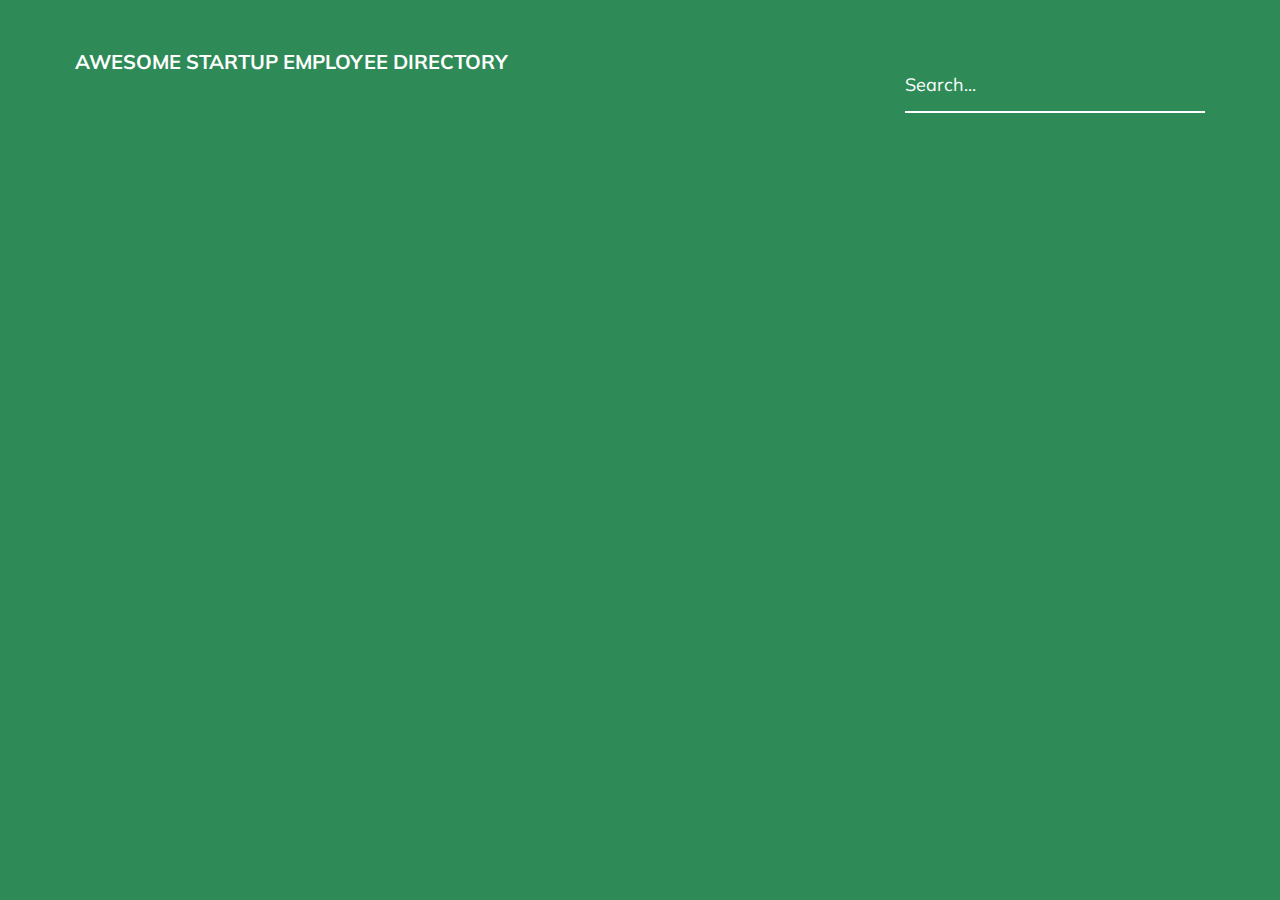
<file: index.html>
<!DOCTYPE html>
<html lang="en-US">
    <head>
        <title>Public API Requests</title>
        <meta charset="UTF-8">
        <meta name="viewport" content="width=device-width, initial-scale=1, shrink-to-fit=no">
        <link href="css/normalize.css" rel="stylesheet">
        <link href="css/styles.css" rel="stylesheet">
    </head>
    <body>

        <!-- =======================
            Gallery container 
        ======================== -->
        <header>
            <div class="header-inner-container">
                <div class="header-text-container">
                    <h1>AWESOME STARTUP EMPLOYEE DIRECTORY</h1>
                </div>
                
                <div class="search-container">
                    <!-- ======================
                        Search markup: 

                        You can use the commented out markup below as a template
                        for your search feature and append it to this `search-container` div.

                        IMPORTANT: Altering the arrangement of the markup and the 
                        attributes used may break the styles or functionality.

                    ======================= -->
                    <!-- <form action="#" method="get">
                        <input type="search" id="search-input" class="search-input" placeholder="Search...">
                        <input type="submit" value="&#x1F50D;" id="search-submit" class="search-submit">
                    </form> -->

                </div>
            </div>
        </header>

        <div id="gallery" class="gallery">
            <!-- ======================
                Gallery markup: 

                You can use the commented out markup below as a template
                for each of your Gallery items, but you must use JS to 
                create and append them to the `gallery` div.

                IMPORTANT: Altering the arrangement of the markup and the 
                attributes used may break the styles or functionality.

                <div class="card">
                    <div class="card-img-container">
                        <img class="card-img" src="https://placehold.it/90x90" alt="profile picture">
                    </div>
                    <div class="card-info-container">
                        <h3 id="name" class="card-name cap">first last</h3>
                        <p class="card-text">email</p>
                        <p class="card-text cap">city, state</p>
                    </div>
                </div>
            ======================= -->              
        </div>
        <!-- =======================
            Modal markup:

            You can use the commented out markup below as a template
            for your modal, but you must use JS to create and append 
            it to `body`.

            IMPORTANT: Altering the arrangement of the markup and the 
            attributes used may break the styles or functionality.

            <div class="modal-container">
                <div class="modal">
                    <button type="button" id="modal-close-btn" class="modal-close-btn"><strong>X</strong></button>
                    <div class="modal-info-container">
                        <img class="modal-img" src="https://placehold.it/125x125" alt="profile picture">
                        <h3 id="name" class="modal-name cap">name</h3>
                        <p class="modal-text">email</p>
                        <p class="modal-text cap">city</p>
                        <hr>
                        <p class="modal-text">(555) 555-5555</p>
                        <p class="modal-text">123 Portland Ave., Portland, OR 97204</p>
                        <p class="modal-text">Birthday: 10/21/2015</p>
                    </div>
                </div>

                // IMPORTANT: Below is only for exceeds tasks 
                <div class="modal-btn-container">
                    <button type="button" id="modal-prev" class="modal-prev btn">Prev</button>
                    <button type="button" id="modal-next" class="modal-next btn">Next</button>
                </div>
            </div>
        ======================== -->
        <script src="js/scripts.js"></script> 
    </body>
</html>
</file>
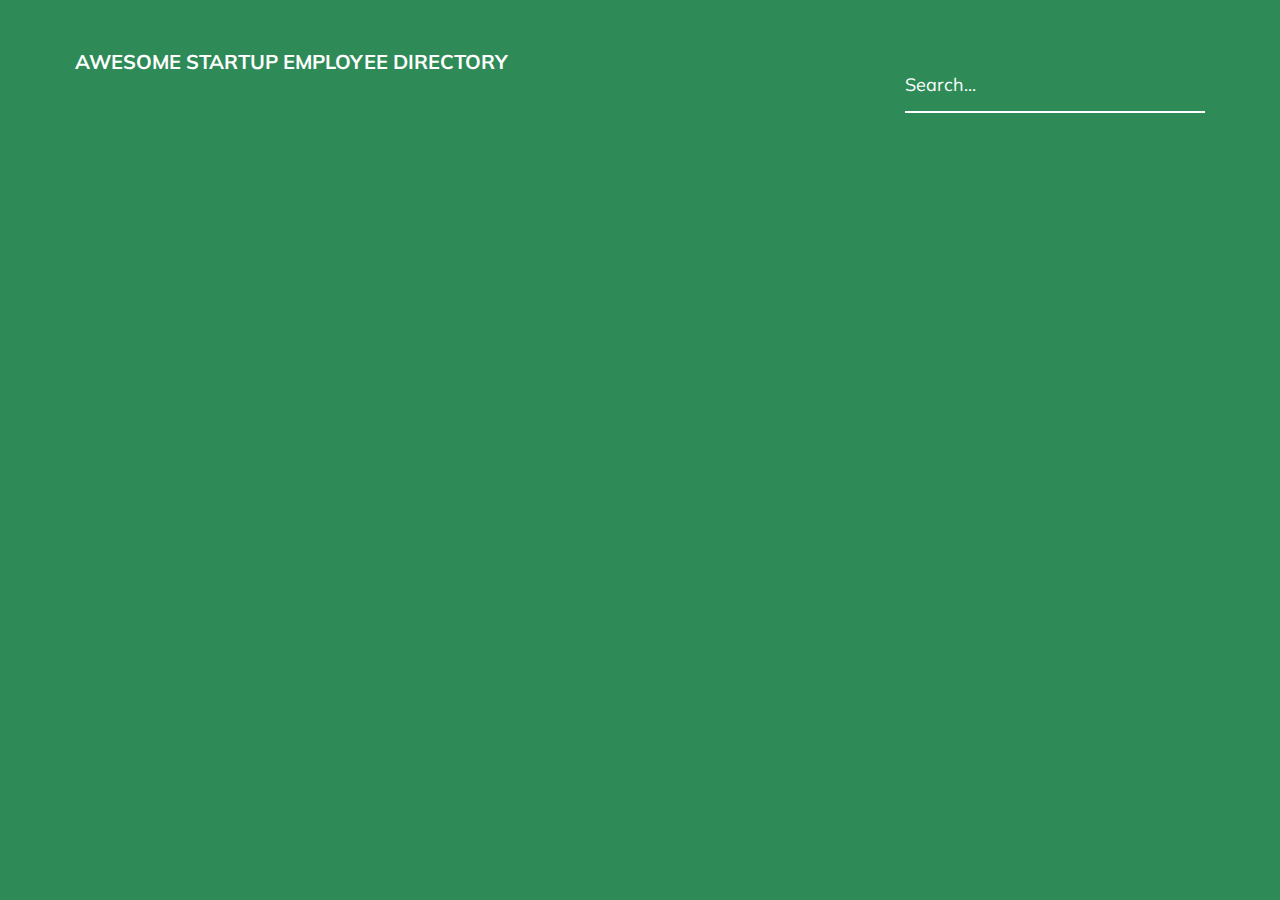
<file: student-files/index.html>
<!DOCTYPE html>
<html lang="en-US">
    <head>
        <title>Public API Requests</title>
        <meta charset="UTF-8">
        <meta name="viewport" content="width=device-width, initial-scale=1, shrink-to-fit=no">
        <link href="css/normalize.css" rel="stylesheet">
        <link href="css/styles.css" rel="stylesheet">
    </head>
    <body>

        <!-- =======================
            Gallery container 
        ======================== -->
        <header>
            <div class="header-inner-container">
                <div class="header-text-container">
                    <h1>AWESOME STARTUP EMPLOYEE DIRECTORY</h1>
                </div>
                
                <div class="search-container">
                    <!-- ======================
                        Search markup: 

                        You can use the commented out markup below as a template
                        for your search feature and append it to this `search-container` div.

                        IMPORTANT: Altering the arrangement of the markup and the 
                        attributes used may break the styles or functionality.

                    ======================= -->
                    <!-- <form action="#" method="get">
                        <input type="search" id="search-input" class="search-input" placeholder="Search...">
                        <input type="submit" value="&#x1F50D;" id="search-submit" class="search-submit">
                    </form> -->

                </div>
            </div>
        </header>

        <div id="gallery" class="gallery">
            <!-- ======================
                Gallery markup: 

                You can use the commented out markup below as a template
                for each of your Gallery items, but you must use JS to 
                create and append them to the `gallery` div.

                IMPORTANT: Altering the arrangement of the markup and the 
                attributes used may break the styles or functionality.

                <div class="card">
                    <div class="card-img-container">
                        <img class="card-img" src="https://placehold.it/90x90" alt="profile picture">
                    </div>
                    <div class="card-info-container">
                        <h3 id="name" class="card-name cap">first last</h3>
                        <p class="card-text">email</p>
                        <p class="card-text cap">city, state</p>
                    </div>
                </div>
            ======================= -->              
        </div>
        <!-- =======================
            Modal markup:

            You can use the commented out markup below as a template
            for your modal, but you must use JS to create and append 
            it to `body`.

            IMPORTANT: Altering the arrangement of the markup and the 
            attributes used may break the styles or functionality.

            <div class="modal-container">
                <div class="modal">
                    <button type="button" id="modal-close-btn" class="modal-close-btn"><strong>X</strong></button>
                    <div class="modal-info-container">
                        <img class="modal-img" src="https://placehold.it/125x125" alt="profile picture">
                        <h3 id="name" class="modal-name cap">name</h3>
                        <p class="modal-text">email</p>
                        <p class="modal-text cap">city</p>
                        <hr>
                        <p class="modal-text">(555) 555-5555</p>
                        <p class="modal-text">123 Portland Ave., Portland, OR 97204</p>
                        <p class="modal-text">Birthday: 10/21/2015</p>
                    </div>
                </div>

                // IMPORTANT: Below is only for exceeds tasks 
                <div class="modal-btn-container">
                    <button type="button" id="modal-prev" class="modal-prev btn">Prev</button>
                    <button type="button" id="modal-next" class="modal-next btn">Next</button>
                </div>
            </div>
        ======================== -->
        <script src="/js/scripts.js"></script>
        
    </body>
</html>
</file>
<file: css/styles.css>
/* ===================================== 
   Public API Request
======================================== */

@import url('https://fonts.googleapis.com/css?family=Muli');

* {
	box-sizing: border-box;
}

html, body {
    width: 100%;
    max-width: 100%;
}

body {
    font-family: "Muli", sans-serif;
    text-align: center;
    background: #2e8b57;
}

header {
    padding: 15px 5px 5px;
}

.header-inner-container {
    max-width: 1180px;
    margin: auto;
}

header h1 {
    font-size: 1.25em;
    color: #fff;
    margin-top: 35px;
}

.search-input {
    padding: 15px 0;
    border: 0;
    border-bottom: 2px #fff solid;
    display: block;
    width: 100%;
    background: transparent;
    color: #fff;
}

.search-input::placeholder {
    color:#fff;
}

.search-input:active, .search-input:hover, .search-input:focus {
    outline:0;
    border-bottom-color: lightgreen;
}

.search-submit {
    cursor: pointer;
    height: 33px;
    background: rgba(245, 245, 245, 0.9);
    border-radius: 0 0.25rem 0.25rem 0;
    border: 1px solid rgba(200, 200, 200, 0.9);
    transition: .4s ease-out;
}

.search-submit:active, .search-submit:hover, .search-submit:focus {
    background: rgba(255, 255, 255, 0.9);
    border: 1px solid rgba(50, 50, 50, 0.9);
}

form {
    position: relative;
    margin: 20px 0 40px;
    width: 300px;
    color: white;
    font-size: large;
    font-weight: bolder;
}

form label {
    position: absolute;
    top: 15px;
    left: 0;
}

.address{
    color: lightgreen;
}

/* ===================================== 
   Gallery
======================================== */

.gallery {
    display: flex;
    flex-direction: row;
    flex-wrap: wrap;
    justify-content: space-evenly;
    width: 100%;
    max-width: 1200px;
    margin: auto;
}
  
.card {
    display: flex;
    color: #fff;
    flex-direction: row;
    flex-wrap: nowrap;
    justify-content: flex-start;
    cursor: pointer;
    width: 100%;
    max-width: 360px;
    margin: 10px 10px 20px;
    padding: 10px;
    background: rgb(4, 57, 39,0.4);
    border-radius: 0.75em;
    transition: .4s ease-out;
    overflow: hidden;
}

.card-img {
    width: 95px;
    margin: 10px 15px auto 10px;
    border-radius: 50%;
}

.card-info-container {
    text-align: left;
}

.card-name {
    margin: 20px auto 0;
}

.card-text {
    font-size: 0.9em;
    color: rgba(50, 50, 50, 0.7);
    margin: 7px auto;
    transition: .4s ease-out;
}

.cap {
    text-transform: capitalize;
}


/* ===================================== 
   Modal
======================================== */

.modal-container {
    position: fixed;
    top: 0;
    right: 0;
    bottom: 0;
    left: 0;
    background: rgba(0, 0, 0, 0.7);
}

.modal {
    position: relative;
    width: 95%;
    max-width: 420px;
    min-height: 415px;
    margin: 10px auto auto;
    padding-bottom: 15px;
    background: #043139;
    color: #fff;
    border-radius: 0.25em;
    border: 1px solid rgba(100, 100, 100, 0.3);
    transition: .4s ease-out;
    padding: 30px 20px;
    font-weight: bold;
}


.modal-close-btn {
    position: absolute;
    top: 15px;
    right: 15px;
    cursor: pointer;
    color: rgba(255, 255, 255, 0.9);
    background: rgba(0, 0, 0, 0.8);
    border-radius: 0.25em;
    border: 1px solid rgba(50, 50, 50, 0.3);
}

.modal-img {
    width: 150px;
    margin-top: 35px;
    border-radius: 50%;
}

.modal-name {
    margin-bottom: 5px;
}

.modal-text {
    color: rgba(50, 50, 50, 0.7);
    margin: 10px;
}

.modal hr {
    width: 75%;
    margin: 25px auto 30px;
    border-color: rgba(200, 200, 200, 0.2);
}

.modal-btn-container {
    display: flex;
    flex-direction: row;
    flex-wrap: nowrap;
    justify-content: space-evenly;
    width: 95%;
    max-width: 420px;
    padding: 10px 15px 15px;;
    margin: 10px auto auto;
    background: rgba(255, 255, 255, 1);
    border-radius: 0.25em;
    border: 1px solid rgba(100, 100, 100, 0.3);
}


.modal-btn-container .btn {
    display: inline-block;
    cursor: pointer;
    font-size: 0.85em;
    text-transform: uppercase;
    color: rgba(255, 255, 255, 0.9);
    padding: 0.75em 1.5em;
    background: rgba(0, 0, 0, 0.8);
    border-radius: 0.35em;
    transition: .4s ease-out;
  }
  

  button {
    border-radius: 5px;
    border: none;
    margin: 1rem;
    font-weight: bolder;
  }
  
.prev, .next {
    width: 100px;
    font-family: inherit;
    padding: 10px;
    color:
    padding: 1.5rem 3rem;
}

.btn {
    background: rebeccapurple;
    border-radius: 5px;
    color: white;
    border: none;
    margin: 1rem;
    padding: 1.5rem 3rem;
    font-family: inherit;
}

.btn:hover {
    opacity:0.9;
}
.btn:focus {
    outline: none;
}
/* ===================================== 
   Media Queries
======================================== */

/* ===================================== 
   Tablet
======================================== */

@media (min-width: 768px) {
    .header-inner-container {
        display: flex;
        flex-direction: row;
        flex-wrap: nowrap;
        justify-content: space-between;
        padding-right: 25px;
        padding-left: 25px;
    }

    .header-text-container {
        text-align: left;
    }

    .search-container {
        margin-top: 25px;
    }

    .modal {
        margin-top: 100px;
    }
}

/* ===================================== 
   Desktop
   Hover styles on desktop 
======================================== */

@media (min-width: 1024px) {

    .card:hover {
        background: #043139;
        border: 1px solid rgba(50, 50, 50, 0.9);
    }

    .card:hover .card-text {
        color: rgba(25, 25, 25, 1); 
    }

    .btn:hover {
        background: rgba(255, 255, 255, 1);
        color: rgba(25, 25, 25, 1); 
    }
}


/* -------------OVERLAY--------------- */
.overlay {
    position: absolute;
    top: 0;
    left: 0;
    right: 0;
    bottom: 0;
    background: rgba(100, 100, 100, 0.4)
}


.modal-close {
    position: absolute;
    right: 15px;
    top: 5px;
    cursor: pointer;
}

.hidden {
    display: none;
}
</file>
<file: student-files/css/styles.css>
/* ===================================== 
   Public API Request
======================================== */

@import url('https://fonts.googleapis.com/css?family=Muli');

* {
	box-sizing: border-box;
}

html, body {
    width: 100%;
    max-width: 100%;
}

body {
    font-family: "Muli", sans-serif;
    text-align: center;
    background: #2e8b57;
}

header {
    padding: 15px 5px 5px;
}

.header-inner-container {
    max-width: 1180px;
    margin: auto;
}

header h1 {
    font-size: 1.25em;
    color: #fff;
    margin-top: 35px;
}

.search-input {
    padding: 15px 0;
    border: 0;
    border-bottom: 2px #fff solid;
    display: block;
    width: 100%;
    background: transparent;
    color: #fff;
}

.search-input::placeholder {
    color:#fff;
}

.search-input:active, .search-input:hover, .search-input:focus {
    outline:0;
    border-bottom-color: lightgreen;
}

.search-submit {
    cursor: pointer;
    height: 33px;
    background: rgba(245, 245, 245, 0.9);
    border-radius: 0 0.25rem 0.25rem 0;
    border: 1px solid rgba(200, 200, 200, 0.9);
    transition: .4s ease-out;
}

.search-submit:active, .search-submit:hover, .search-submit:focus {
    background: rgba(255, 255, 255, 0.9);
    border: 1px solid rgba(50, 50, 50, 0.9);
}

form {
    position: relative;
    margin: 20px 0 40px;
    width: 300px;
    color: white;
    font-size: large;
    font-weight: bolder;
}

form label {
    position: absolute;
    top: 15px;
    left: 0;
}

.address{
    color: lightgreen;
}

/* ===================================== 
   Gallery
======================================== */

.gallery {
    display: flex;
    flex-direction: row;
    flex-wrap: wrap;
    justify-content: space-evenly;
    width: 100%;
    max-width: 1200px;
    margin: auto;
}
  
.card {
    display: flex;
    color: #fff;
    flex-direction: row;
    flex-wrap: nowrap;
    justify-content: flex-start;
    cursor: pointer;
    width: 100%;
    max-width: 360px;
    margin: 10px 10px 20px;
    padding: 10px;
    background: rgb(4, 57, 39,0.4);
    border-radius: 0.25em;
    transition: .4s ease-out;
    overflow: hidden;
}

.card-img {
    width: 95px;
    margin: 10px 15px auto 10px;
    border-radius: 50%;
}

.card-info-container {
    text-align: left;
}

.card-name {
    margin: 20px auto 0;
}

.card-text {
    font-size: 0.9em;
    color: rgba(50, 50, 50, 0.7);
    margin: 7px auto;
    transition: .4s ease-out;
}

.cap {
    text-transform: capitalize;
}


/* ===================================== 
   Modal
======================================== */

.modal-container {
    position: fixed;
    top: 0;
    right: 0;
    bottom: 0;
    left: 0;
    background: rgba(0, 0, 0, 0.7);
}

.modal {
    position: relative;
    width: 95%;
    max-width: 420px;
    min-height: 415px;
    margin: 10px auto auto;
    padding-bottom: 15px;
    background: #043139;
    color: #fff;
    border-radius: 0.25em;
    border: 1px solid rgba(100, 100, 100, 0.3);
    transition: .4s ease-out;
    padding: 30px 20px;
    font-weight: bold;
}


.modal-close-btn {
    position: absolute;
    top: 15px;
    right: 15px;
    cursor: pointer;
    color: rgba(255, 255, 255, 0.9);
    background: rgba(0, 0, 0, 0.8);
    border-radius: 0.25em;
    border: 1px solid rgba(50, 50, 50, 0.3);
}

.modal-img {
    width: 150px;
    margin-top: 35px;
    border-radius: 50%;
}

.modal-name {
    margin-bottom: 5px;
}

.modal-text {
    color: rgba(50, 50, 50, 0.7);
    margin: 10px;
}

.modal hr {
    width: 75%;
    margin: 25px auto 30px;
    border-color: rgba(200, 200, 200, 0.2);
}

.modal-btn-container {
    display: flex;
    flex-direction: row;
    flex-wrap: nowrap;
    justify-content: space-evenly;
    width: 95%;
    max-width: 420px;
    padding: 10px 15px 15px;;
    margin: 10px auto auto;
    background: rgba(255, 255, 255, 1);
    border-radius: 0.25em;
    border: 1px solid rgba(100, 100, 100, 0.3);
}


.modal-btn-container .btn {
    display: inline-block;
    cursor: pointer;
    font-size: 0.85em;
    text-transform: uppercase;
    color: rgba(255, 255, 255, 0.9);
    padding: 0.75em 1.5em;
    background: rgba(0, 0, 0, 0.8);
    border-radius: 0.35em;
    transition: .4s ease-out;
  }
  

  button {
    border-radius: 5px;
    border: none;
    margin: 1rem;
    font-weight: bolder;
  }
  
.prev, .next {
    width: 100px;
    font-family: inherit;
    padding: 10px;
    color:
    padding: 1.5rem 3rem;
}

.btn {
    background: rebeccapurple;
    border-radius: 5px;
    color: white;
    border: none;
    margin: 1rem;
    padding: 1.5rem 3rem;
    font-family: inherit;
}

.btn:hover {
    opacity:0.9;
}
.btn:focus {
    outline: none;
}
/* ===================================== 
   Media Queries
======================================== */

/* ===================================== 
   Tablet
======================================== */

@media (min-width: 768px) {
    .header-inner-container {
        display: flex;
        flex-direction: row;
        flex-wrap: nowrap;
        justify-content: space-between;
        padding-right: 25px;
        padding-left: 25px;
    }

    .header-text-container {
        text-align: left;
    }

    .search-container {
        margin-top: 25px;
    }

    .modal {
        margin-top: 100px;
    }
}

/* ===================================== 
   Desktop
   Hover styles on desktop 
======================================== */

@media (min-width: 1024px) {

    .card:hover {
        background: #043139;
        border: 1px solid rgba(50, 50, 50, 0.9);
    }

    .card:hover .card-text {
        color: rgba(25, 25, 25, 1); 
    }

    .btn:hover {
        background: rgba(255, 255, 255, 1);
        color: rgba(25, 25, 25, 1); 
    }
}


/* -------------OVERLAY--------------- */
.overlay {
    position: absolute;
    top: 0;
    left: 0;
    right: 0;
    bottom: 0;
    background: rgba(100, 100, 100, 0.4)
}


.modal-close {
    position: absolute;
    right: 15px;
    top: 5px;
    cursor: pointer;
}

.hidden {
    display: none;
}
</file>
